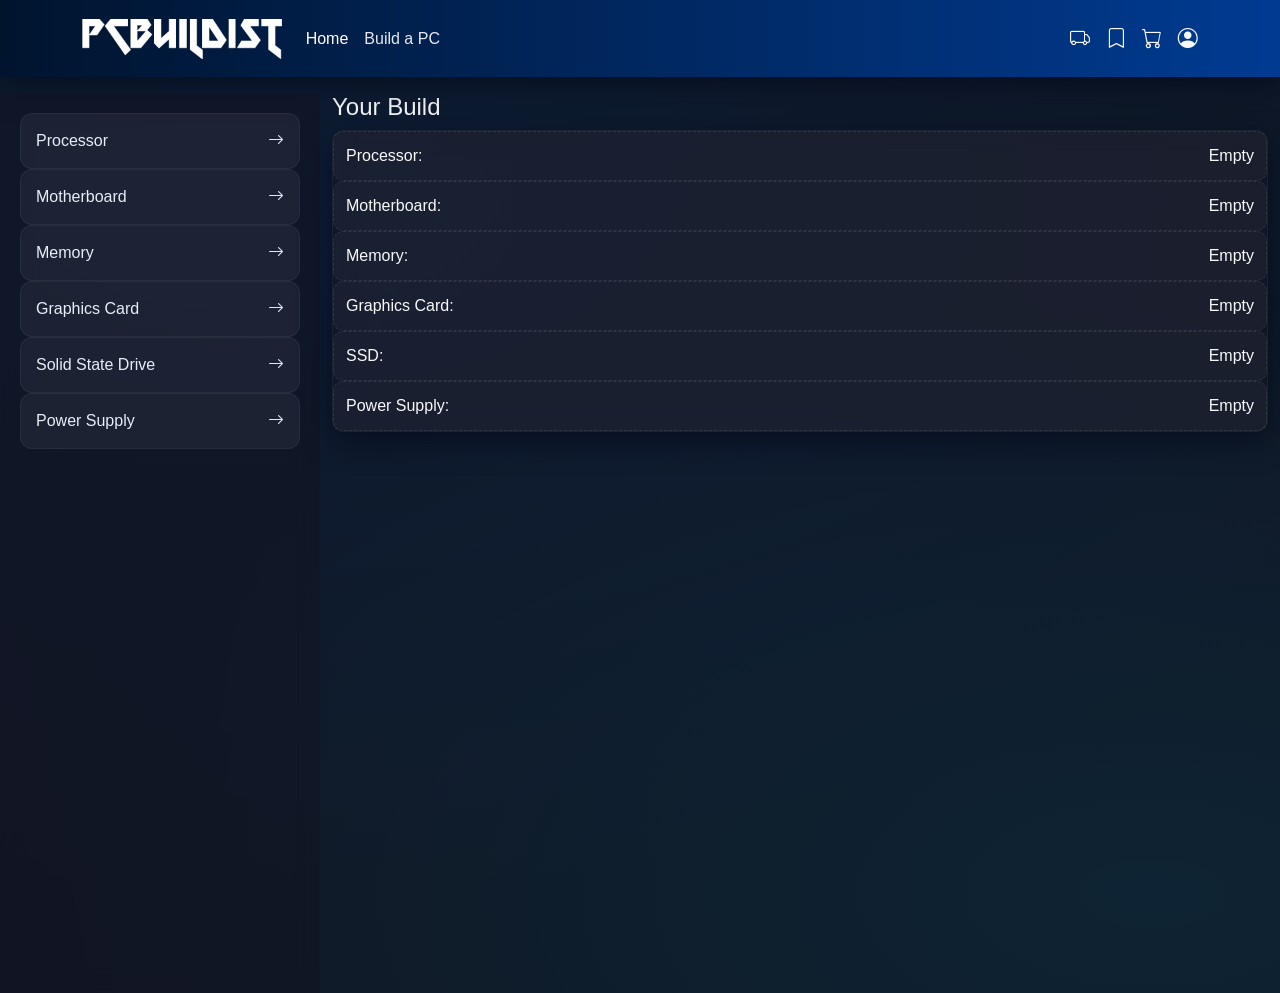
<file: WS/build.html>
<!DOCTYPE html>
<html lang="en">
<head>
<meta charset="UTF-8">
<meta name="viewport" content="width=device-width, initial-scale=1.0">
<title>PCBuildist - Component Selector</title>

<link href="https://cdn.jsdelivr.net/npm/bootstrap@5.3.3/dist/css/bootstrap.min.css" rel="stylesheet">
<link href="https://cdn.jsdelivr.net/npm/bootstrap-icons@1.11.3/font/bootstrap-icons.css" rel="stylesheet">
<link rel="stylesheet" href="style.css">

</head>

<body>

<nav class="navbar navbar-expand-lg navbar-dark">
  <div class="container">
    <a class="navbar-brand" href="">
      <img src="Images/logo.png" alt="PCBuildist Logo" height="40">
    </a>

    <button class="navbar-toggler" type="button" data-bs-toggle="collapse" data-bs-target="#navbarNav">
      <span class="navbar-toggler-icon"></span>
    </button>

    <div class="collapse navbar-collapse" id="navbarNav">
      <ul class="navbar-nav me-auto mb-2 mb-lg-0">
        <li class="nav-item"><a class="nav-link active" href="index.html">Home</a></li>
        <li class="nav-item"><a class="nav-link" href="build.html">Build a PC</a></li>
      </ul>
    </div>

    <div class="d-flex">
      <a href="tracker.html" class="nav-link text-light me-3"><i class="bi bi-truck fs-5"></i></a>
      <a href="saved.html" class="nav-link text-light me-3"><i class="bi bi-bookmark fs-5"></i></a>
      <a href="cart.html" class="nav-link text-light me-3"><i class="bi bi-cart fs-5"></i></a>
      <a class="nav-link text-light"><i class="bi bi-person-circle fs-5"></i></a>
    </div>
  </div>
</nav>

<div class="container-fluid mt-3 ">
  <div class="row">

    <div class="col-md-3 sidebar">
      <div class="category" data-bs-toggle="offcanvas" data-bs-target="#processorPanel">
        Processor <i class="bi bi-arrow-right"></i>
      </div>
      <div class="category" data-bs-toggle="offcanvas" data-bs-target="#motherboardPanel">
        Motherboard <i class="bi bi-arrow-right"></i>
      </div>
      <div class="category" data-bs-toggle="offcanvas" data-bs-target="#memoryPanel">
        Memory <i class="bi bi-arrow-right"></i>
      </div>
      <div class="category" data-bs-toggle="offcanvas" data-bs-target="#gpuPanel">
        Graphics Card <i class="bi bi-arrow-right"></i>
      </div>
      <div class="category" data-bs-toggle="offcanvas" data-bs-target="#ssdPanel">
        Solid State Drive <i class="bi bi-arrow-right"></i>
      </div>
      <div class="category" data-bs-toggle="offcanvas" data-bs-target="#psuPanel">
        Power Supply <i class="bi bi-arrow-right"></i>
      </div>
    </div>

    <div class="col-md-9 text-light">
      <h4>Your Build</h4>

      <div class="build-panel">
        <div class="build-slot" id="slot-Processor">Processor: <span class="empty">Empty</span></div>
        <div class="build-slot" id="slot-Motherboard">Motherboard: <span class="empty">Empty</span></div>
        <div class="build-slot" id="slot-Memory">Memory: <span class="empty">Empty</span></div>
        <div class="build-slot" id="slot-GPU">Graphics Card: <span class="empty">Empty</span></div>
        <div class="build-slot" id="slot-SSD">SSD: <span class="empty">Empty</span></div>
        <div class="build-slot" id="slot-PSU">Power Supply: <span class="empty">Empty</span></div>
      </div>
    </div>

  </div>
</div>

<div class="offcanvas offcanvas-end custom-offcanvas" tabindex="-1" id="processorPanel">
  <div class="offcanvas-header">
    <h5 class="offcanvas-title text-white">Processors</h5>
    <button class="btn-close btn-close-white" data-bs-dismiss="offcanvas"></button>
  </div>

  <div class="offcanvas-body bg-dark text-white">
    <div class="components-panel">

      <div class="component-item">
        <img src="Images/5600G.jpg" alt="AMD Ryzen 5 5600G">
        <div class="component-info">
          <strong>AMD Ryzen 5 5600G</strong>
          <p class="mb-0">Socket AM4 • 3.9GHz</p>
          <p class="mb-0">₱6,800.00</p>
        </div>

        <div class="component-actions d-flex">
          <button class="btn btn-success btn-sm"><i class="bi bi-plus"></i> Add</button>
        </div>
      </div>

      <div class="component-item">
        <img src="Images/5600X.webp" alt="AMD Ryzen 5 5600X">
        <div class="component-info">
          <strong>AMD Ryzen 5 5600X</strong>
          <p class="mb-0">6-Core • 3.7GHz</p>
          <p class="mb-0">₱5,295.00</p>
        </div>

        <div class="component-actions d-flex">
          <button class="btn btn-success btn-sm"><i class="bi bi-plus"></i> Add</button>
        </div>
      </div>

    </div>
  </div>
</div>

<script src="https://cdn.jsdelivr.net/npm/bootstrap@5.3.3/dist/js/bootstrap.bundle.min.js"></script>
</body>
</html>
</file>
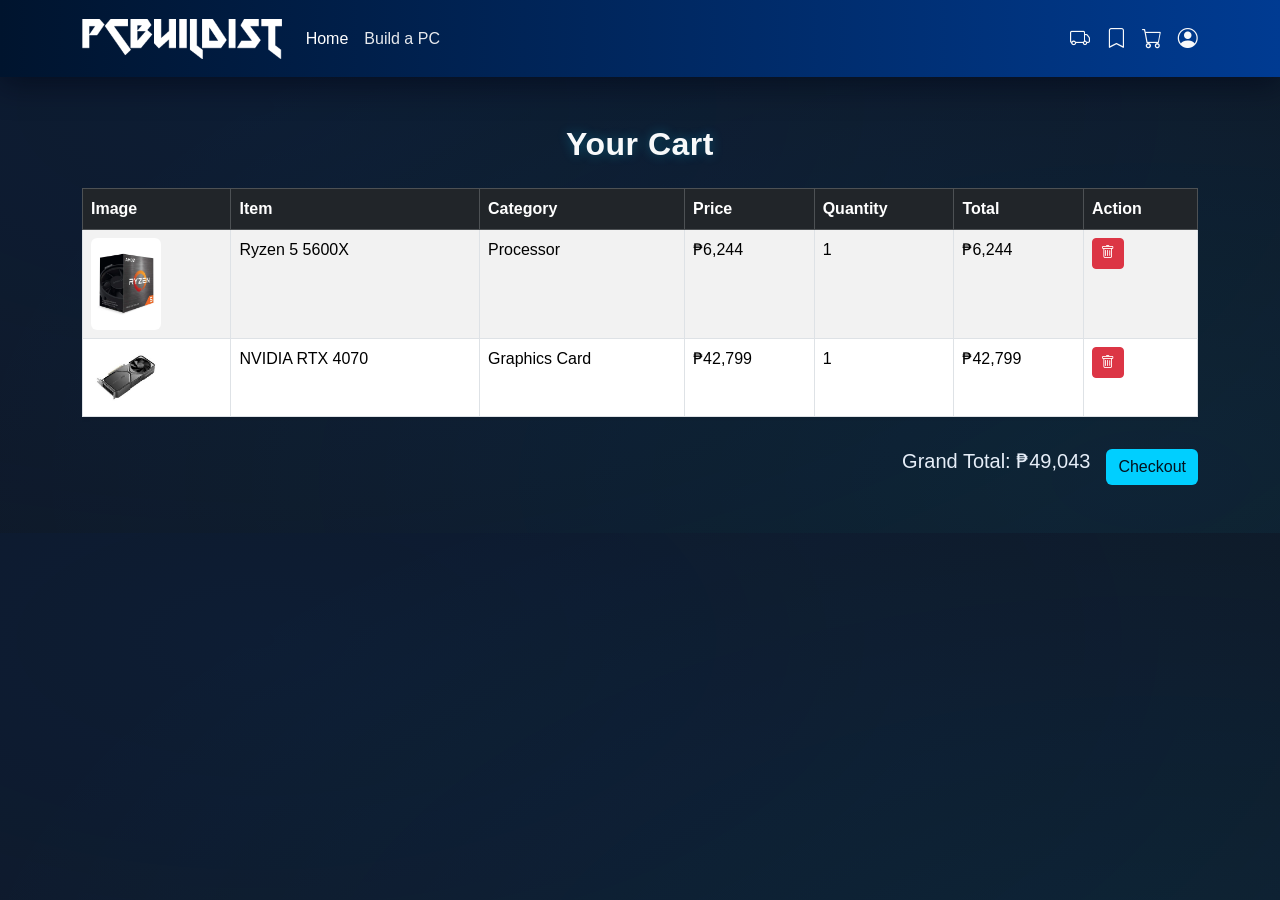
<file: WS/cart.html>
<!DOCTYPE html>
<html lang="en">
<head>
<meta charset="UTF-8">
<meta name="viewport" content="width=device-width, initial-scale=1.0">
<title>PCBuildist - Component Selector</title>
<link href="https://cdn.jsdelivr.net/npm/bootstrap@5.3.3/dist/css/bootstrap.min.css" rel="stylesheet">
<link href="https://cdn.jsdelivr.net/npm/bootstrap-icons@1.11.3/font/bootstrap-icons.css" rel="stylesheet">
<link rel="stylesheet" href="style.css">
</head>

<body>
<nav class="navbar navbar-expand-lg navbar-dark" style="background: linear-gradient(90deg, #00142e, #003b92);">
  <div class="container">
    <a class="navbar-brand" href="">
      <img src="Images/logo.png" alt="PCBuildist Logo" height="40">
    </a>
    <button class="navbar-toggler" type="button" data-bs-toggle="collapse" data-bs-target="#navbarNav">
      <span class="navbar-toggler-icon"></span>
    </button>
    <div class="collapse navbar-collapse" id="navbarNav">
      <ul class="navbar-nav me-auto mb-2 mb-lg-0">
        <li class="nav-item"><a class="nav-link active" href="index.html">Home</a></li>
        <li class="nav-item"><a class="nav-link" href="build.html">Build a PC</a></li>
      </ul>
    </div>
    <div class="d-flex">
      <a href="tracker.html" class="nav-link text-light me-3"><i class="bi bi-truck fs-5"></i></a>
      <a href="saved.html" class="nav-link text-light me-3"><i class="bi bi-bookmark fs-5"></i></a>
      <a href="cart.html" class="nav-link text-light me-3"><i class="bi bi-cart fs-5"></i></a>
      <a class="nav-link text-light"><i class="bi bi-person-circle fs-5"></i></a>
    </div>
  </div>
</nav>

<div class="container my-5">
  <h2 class="mb-4 fw-bold text-center text-light">Your Cart</h2>

  <div class="table-responsive">
    <table class="table table-striped table-bordered bg-white shadow-sm">
      <thead class="table-dark">
        <tr>
          <th>Image</th>
          <th>Item</th>
          <th>Category</th>
          <th>Price</th>
          <th>Quantity</th>
          <th>Total</th>
          <th>Action</th>
        </tr>
      </thead>

      <tbody id="cart-items">
        <tr>
          <td>
            <img src="Images/5600X.webp" width="70" class="rounded">
          </td>
          <td>Ryzen 5 5600X</td>
          <td>Processor</td>
          <td>₱6,244</td>
          <td>1</td>
          <td>₱6,244</td>
          <td>
            <button class="btn btn-danger btn-sm"><i class="bi bi-trash"></i></button>
          </td>
        </tr>
        <tr>
          <td>
            <img src="Images/RTX.jpg" width="70" class="rounded">
          </td>
          <td>NVIDIA RTX 4070</td>
          <td>Graphics Card</td>
          <td>₱42,799</td>
          <td>1</td>
          <td>₱42,799</td>
          <td>
            <button class="btn btn-danger btn-sm"><i class="bi bi-trash"></i></button>
          </td>
        </tr>

      </tbody>
    </table>
  </div>

  <div class="d-flex justify-content-end mt-3">
    <h5 class="me-3">Grand Total: ₱49,043</h5>
    <button class="btn btn-info">Checkout</button>
  </div>
</div>
<script src="https://cdn.jsdelivr.net/npm/bootstrap@5.3.3/dist/js/bootstrap.bundle.min.js"></script>
</body>
</html>
</file>
<file: WS/style.css>
:root{
  --accent:#00cfff;
  --bg-1:#0f1724;
  --bg-2:#121423;
  --card:#1f2735;
  --muted:#98a1b3;
  --glass: rgba(255,255,255,0.05);
  --glass-dark: rgba(20,20,35,0.55);
  --success:#28a745;
  --danger:#e55353;
  --soft-shadow: 0 8px 30px rgba(2,6,23,0.6);
  --radius:12px;
}

body{
  margin:0;
  font-family: "Segoe UI", sans-serif;
  background: radial-gradient(1400px 700px at 20% 20%, rgba(0,60,140,0.15), transparent),
              radial-gradient(1200px 600px at 90% 90%, rgba(0,200,255,0.07), transparent),
              var(--bg-1);
  color:#e6eef8;
}

.navbar{
  background: linear-gradient(90deg,#00142e,#003b92);
  padding: .85rem 1rem;
  box-shadow: var(--soft-shadow);
}
.nav-link{
  transition:.22s ease;
  color:rgba(255,255,255,0.9);
}
.nav-link:hover{ 
  color:var(--accent)!important; 
  transform:translateY(-2px); 
}

.form-control{
  background: var(--glass-dark);
  border:1px solid rgba(255,255,255,0.08);
  color:#eaf4ff;
}
.form-control:focus{
  border-color:var(--accent);
  box-shadow:0 0 12px rgba(0,207,255,0.2);
}

.carousel .carousel-item img,
.processor-card img{
  border-radius: var(--radius);
  object-fit:cover;
}
.carousel .carousel-item img{ height: 380px; }
.processor-card img{ width: 100%; height: 160px; border: 1px solid rgba(255,255,255,0.05); margin-bottom: 10px; }

.card, .offcanvas, .modal-content, .build-panel, .components-panel, .processor-card{
  background: var(--glass-dark);
  border-radius: var(--radius);
  border:1px solid rgba(255,255,255,0.05);
  transition:.25s ease;
  box-shadow: var(--soft-shadow);
  backdrop-filter: blur(12px);
}
.card:hover, .processor-card:hover{
  transform:translateY(-6px);
  box-shadow:0 18px 40px rgba(0,0,0,0.5);
}
.processor-card{
  background: linear-gradient(180deg, rgba(255,255,255,0.04), rgba(255,255,255,0.02));
  cursor:pointer;
  padding: 18px 12px;
}
.processor-card:hover{
  background: rgba(255,255,255,0.07);
  box-shadow: 0 15px 45px rgba(0,0,0,0.7);
}

.btn-info, .btn-primary{
  background:var(--accent);
  border:none;
  color:#04121e;
}
.btn-outline-info{
  border-color:var(--accent);
  color:var(--accent);
}
.btn-cart, .btn-save{
  border-radius: 10px;
  padding: 10px 14px;
  font-weight: 600;
  transition: .22s ease;
}
.btn-cart {
  background: #28a745;
  border: none;
  color: white;
  box-shadow: 0 8px 20px rgba(40,167,69,0.25);
}
.btn-cart:hover {
  background: #218838;
  transform: translateY(-3px);
}
.btn-save {
  background: rgba(0,207,255,0.15);
  border: 1px solid rgba(0,207,255,0.3);
  color: var(--accent);
  box-shadow: 0 8px 20px rgba(0,207,255,0.12);
}
.btn-save:hover {
  background: rgba(0,207,255,0.25);
  transform: translateY(-3px);
}

.sidebar{
  background:var(--glass-dark);
  padding:20px;
  height:100vh;
  backdrop-filter: blur(12px);
}

.category{
  background:rgba(255,255,255,0.05);
  padding:15px;
  border-radius:var(--radius);
  display:flex;
  justify-content:space-between;
  cursor:pointer;
  border:1px solid rgba(255,255,255,0.05);
  transition:.25s ease;
}
.category:hover{
  background:rgba(255,255,255,0.1);
  transform:translateY(-3px);
}

.build-slot{
  background:rgba(255,255,255,0.04);
  border:1px dashed rgba(255,255,255,0.1);
  border-radius:10px;
  padding:12px;
  display:flex;
  align-items:center;
  justify-content:space-between;
  transition:.22s ease;
}
.build-slot:hover{
  border-color:var(--accent);
  box-shadow:0 0 10px rgba(0,207,255,0.15);
}
.build-slot img{
  width:52px;
  height:52px;
  border-radius:8px;
  object-fit:cover;
}

.component-item{
  display:flex;
  align-items:center;
  gap:14px;
  padding:14px;
  background:rgba(255,255,255,0.04);
  border:1px solid rgba(255,255,255,0.06);
  border-radius:10px;
  cursor:pointer;
  transition:.22s ease;
}
.component-item:hover{
  transform:translateY(-5px);
  box-shadow:0 14px 32px rgba(0,0,0,0.45);
  background:rgba(255,255,255,0.07);
}
.component-item img{
  width:70px;
  height:70px;
  border-radius:10px;
  object-fit:cover;
}
.component-actions button{
  background:rgba(255,255,255,0.08);
  border:1px solid rgba(255,255,255,0.1);
  color:white;
  transition:.22s ease;
}
.component-actions button:hover{
  background:var(--accent);
  color:black;
}

.saved-item{
  background:rgba(255,255,255,0.05);
  padding:14px;
  border-radius:10px;
  display:flex;
  justify-content:space-between;
  align-items:center;
  border:1px solid rgba(255,255,255,0.06);
}
.saved-item:hover{
  transform:translateY(-3px);
  background:rgba(255,255,255,0.09);
}

.cart-img{
  width:70px;
  height:70px;
  border-radius:10px;
  object-fit:cover;
}
.qty-input{
  width:70px;
  text-align:center;
  background:rgba(255,255,255,0.06);
  border:1px solid rgba(255,255,255,0.08);
  color:white;
}

.scroll-area{
  overflow-y:auto;
  padding:16px;
  background:rgba(255,255,255,0.02);
  border-radius:0 0 var(--radius) var(--radius);
}
.scroll-area::-webkit-scrollbar{ width:8px }
.scroll-area::-webkit-scrollbar-thumb{
  background:rgba(255,255,255,0.12);
  border-radius:10px;
}

.toast{
  background:var(--glass-dark);
  border-radius:10px;
  border:1px solid rgba(255,255,255,0.08);
  color:white;
}

h2.text-light {
  text-shadow: 0 0 12px rgba(0,207,255,0.3);
  font-weight: 700;
  letter-spacing: .5px;
}

#processorImage {
  border-radius: 12px;
  border: 1px solid rgba(255,255,255,0.08);
  box-shadow: 0 8px 25px rgba(0,0,0,0.55);
}
#processorDescription {
  color: #c9d4e5;
  font-size: 0.95rem;
}
#processorPrice {
  color: var(--accent);
  font-weight: 700;
  font-size: 1.25rem;
  margin-top: 10px;
}

.modal-header {
  border-bottom: 1px solid rgba(255,255,255,0.06) !important;
  background: transparent !important;
}
</file>
